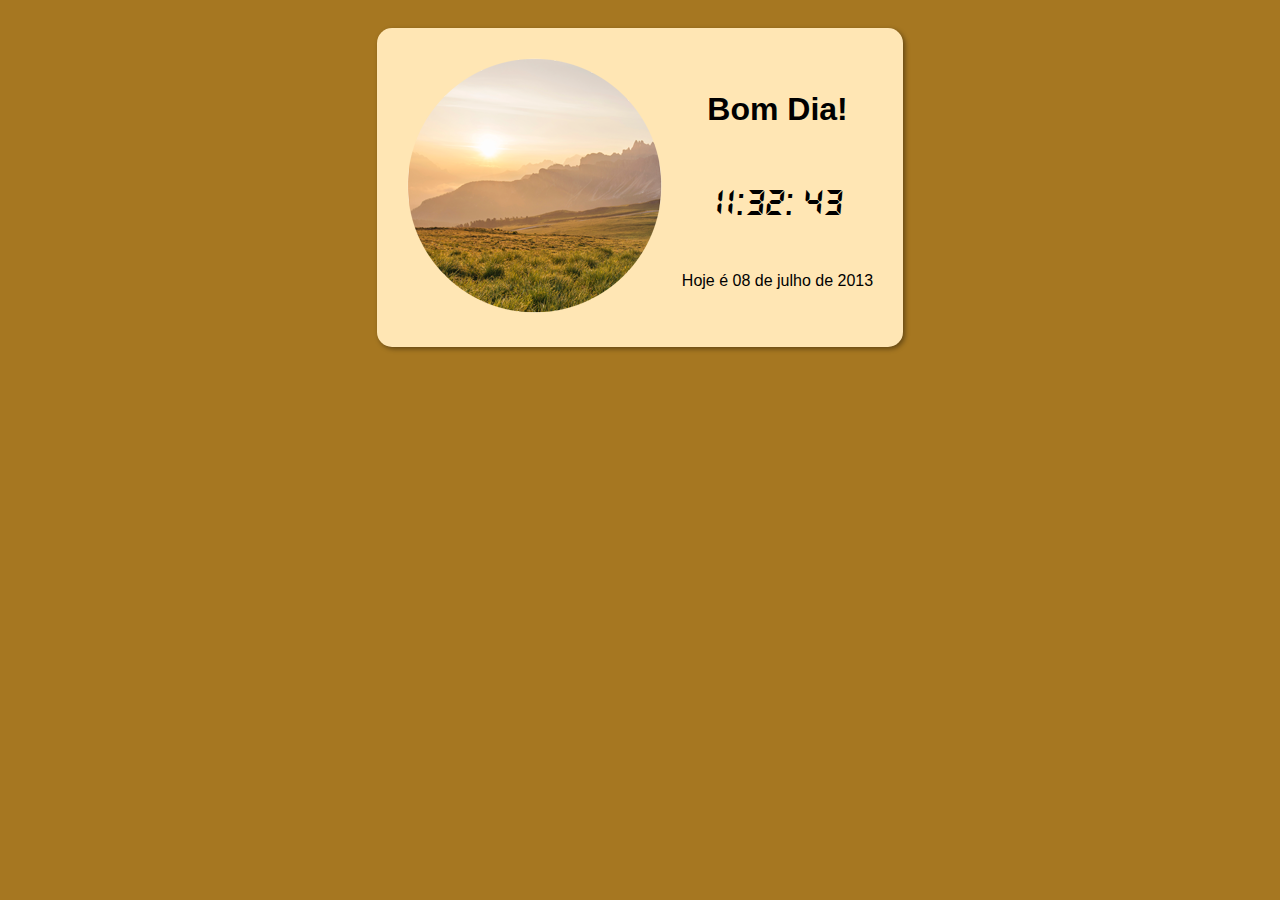
<file: hora v2/index.html>
<!DOCTYPE html>
<html lang="pt-br">
<head>
    <meta charset="UTF-8">
    <meta name="viewport" content="width=device-width, initial-scale=1.0">
    <title>Hora</title>
    <link rel="stylesheet" href="style.css">
</head>
<body onload="relogio()">
    <main>
        <div id="img">
            <img src="img/manha.png" alt="">
        </div>
        <div id="texto">
            <h1 id="res">Bom Dia!</h1>
            <h2 id="hora">11:32: 43</h2>
            <p>Hoje é 08 de julho de 2013</p>
        </div>
    </main>
    <script src="script.js"></script>
</body>
</html>
</file>
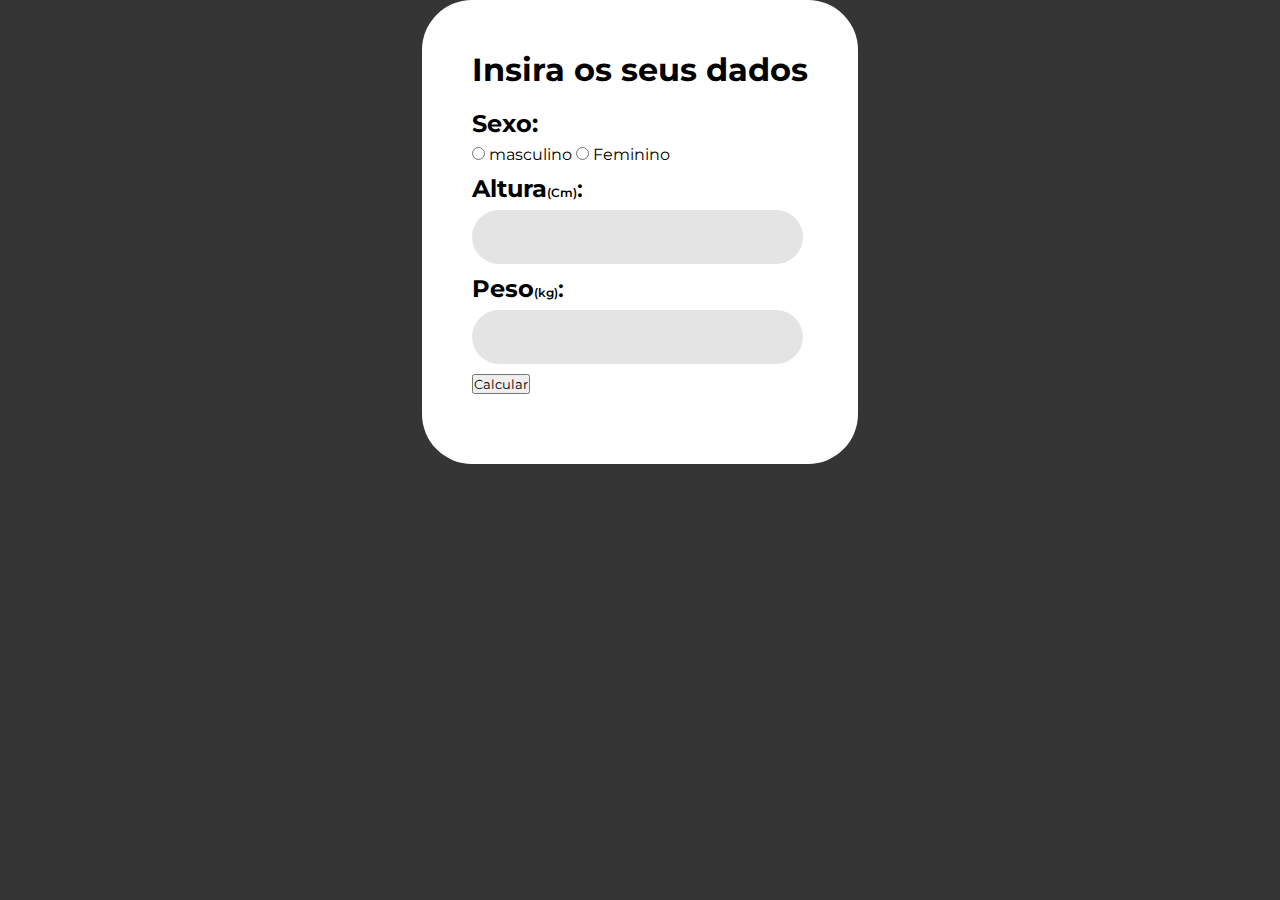
<file: imc/index.html>
<!DOCTYPE html>
<html lang="pt-br">
<head>
    <meta charset="UTF-8">
    <meta http-equiv="X-UA-Compatible" content="IE=edge">
    <meta name="viewport" content="width=device-width, initial-scale=1.0">
    <title>Calculador de IMC</title>
    <link rel="stylesheet" href="style.css">
</head>
<body>
    <form action="IMC">
        <h1>Insira os seus dados</h1>
        <section id="sexo">
            <h2>Sexo:</h2>
            <input type="radio" name="sexo" value="masculino" class="sexo">
            <label for="masculino">masculino</label>
            <input type="radio" name="sexo" value="feminino" class="sexo">
            <label for="feminino">Feminino</label>
        </section>
        <section id="altura">
            <h2>Altura<span class="um">(Cm)</span><span class="doispontos">:</span></h2>
            <input type="number" name="altura" id="altura">
        </section>
        <section class="peso">
            <h2>Peso<span class="um">(kg)</span><span class="doispontos">:</span></h2>
            <input type="number" name="peso" id="peso">
        </section>
        <section id="calcular">
            <input type="button" value="Calcular" onclick="calcular()">
        </section>
        <section id="resposta">

        </section>
    </form>
    <script src="script.js"></script>
</body>
</html>
</file>
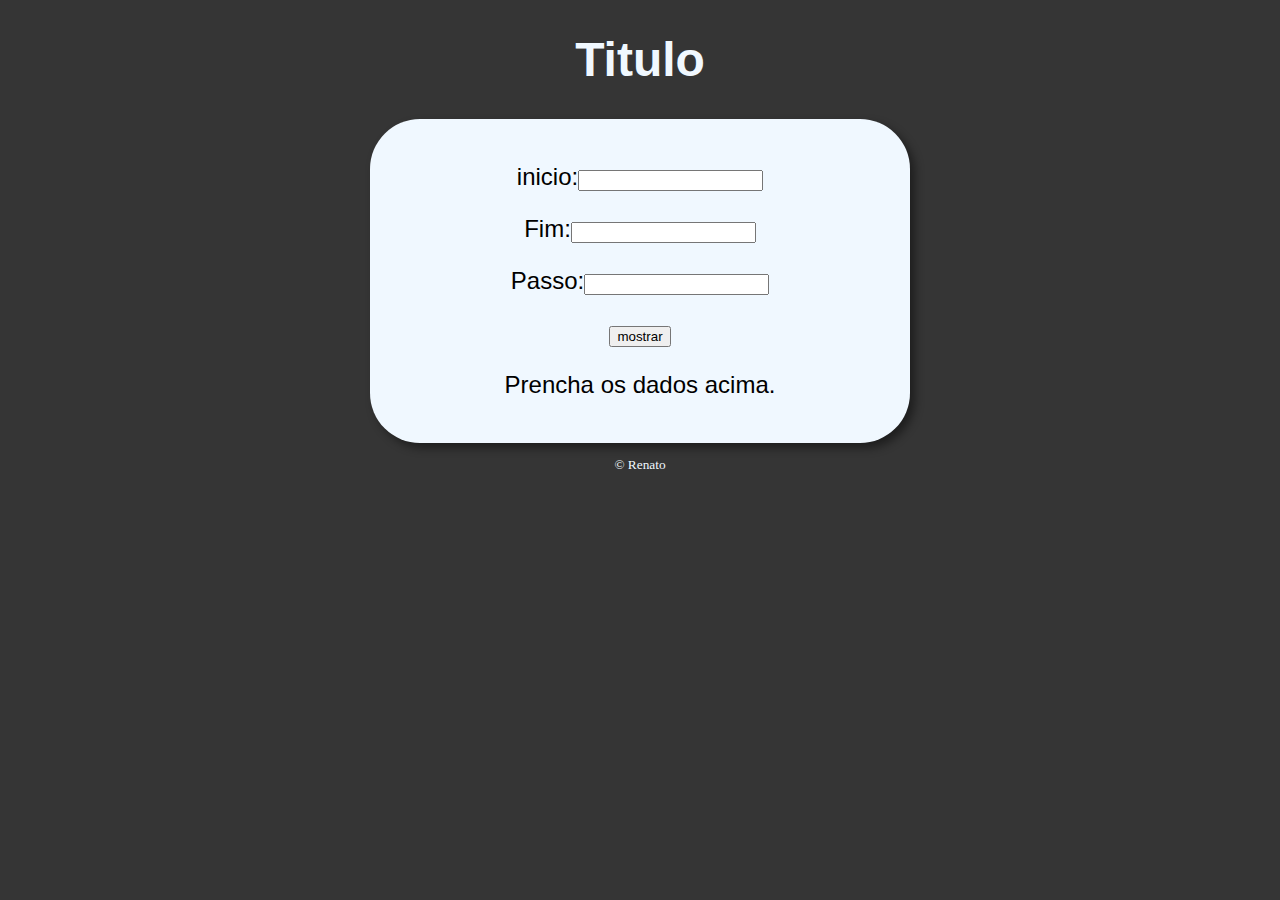
<file: ex 4/ex001.html>
<!DOCTYPE html>
<html lang="pt-br">
<head>
    <meta charset="UTF-8">
    <meta http-equiv="X-UA-Compatible" content="IE=edge">
    <meta name="viewport" content="width=device-width, initial-scale=1.0">
    <title>Document</title>
    <link rel="stylesheet" href="css.css">
</head>
<body>
    <header>
        <h1>Titulo</h1>
    </header>
    <section>
        <div>
            <p>inicio:<input type="number" name="inicio" id="inicio"></p>
            <p>Fim:<input type="number" name="fim" id="fim"></p>
            <p>Passo:<input type="number" name="passo" id="passo"></p>
            <p><input type="button" value="mostrar" onclick="clicar()"></p>
            <p id="res">Prencha os dados acima.</p>
        </div>
        <div>
           
        </div>
    </section>
    <footer>
        <p>&copy; Renato</p>
    </footer>
    <script src="js.js"></script>
</body>
</html>
</file>
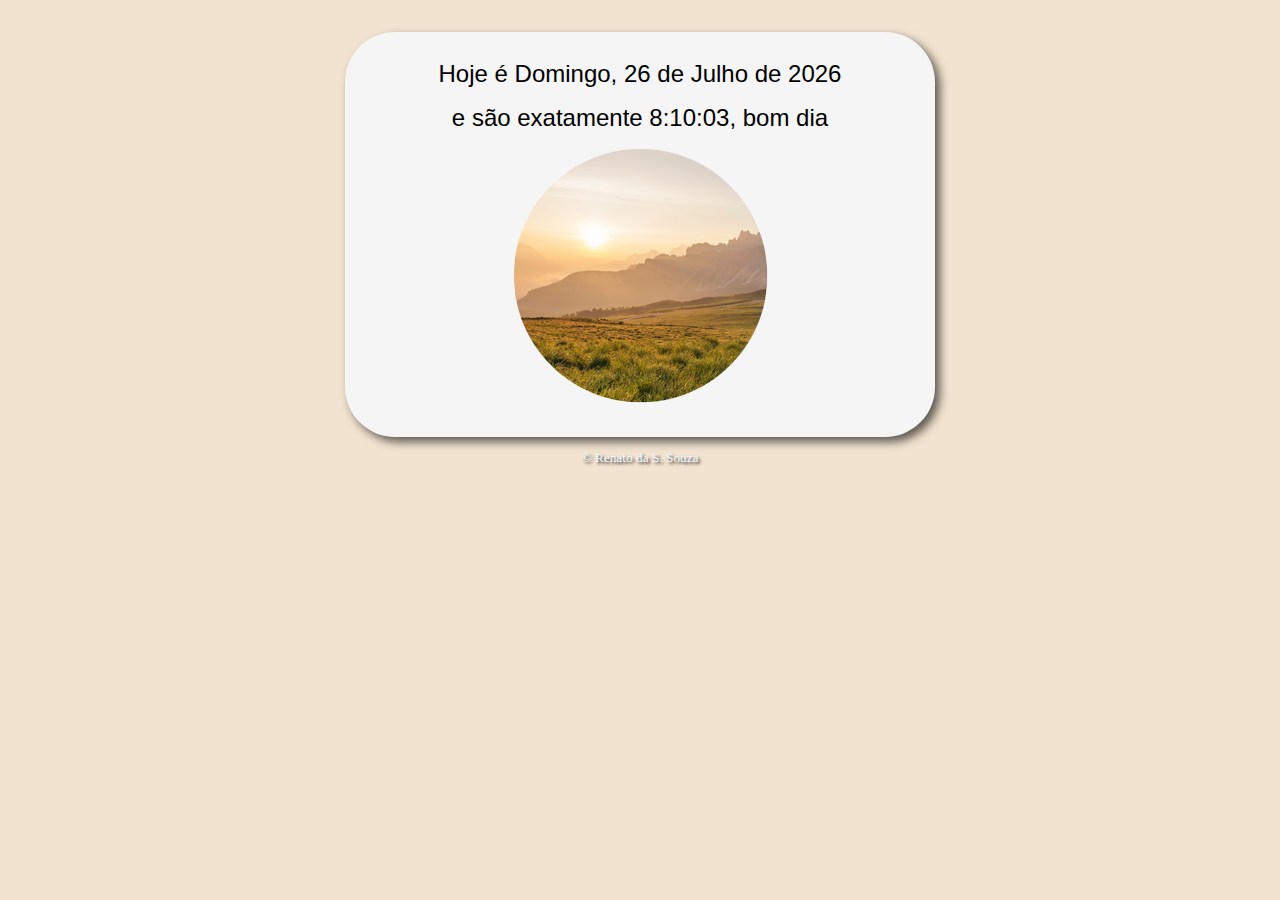
<file: hora/ex001.html>
<!DOCTYPE html>
<html lang="pt-br">
<head>
    <meta charset="UTF-8">
    <meta http-equiv="X-UA-Compatible" content="IE=edge">
    <meta name="viewport" content="width=device-width, initial-scale=1.0">
    <title>Document</title>
    <link rel="stylesheet" href="css.css">
</head>
<body onload="relogio()">
    <header>
        <h1></h1>
    </header>
    <section>
        <div id="data"></div>
        <div id="hora"></div>
        <div onclick="cicarimg()"><img id='img' src="" alt=""></div>
    </section>
    <footer>
        <p>&copy; Renato da S. Souza</p>
    </footer>
    <script src="js.js"></script>
</body>
</html>
</file>
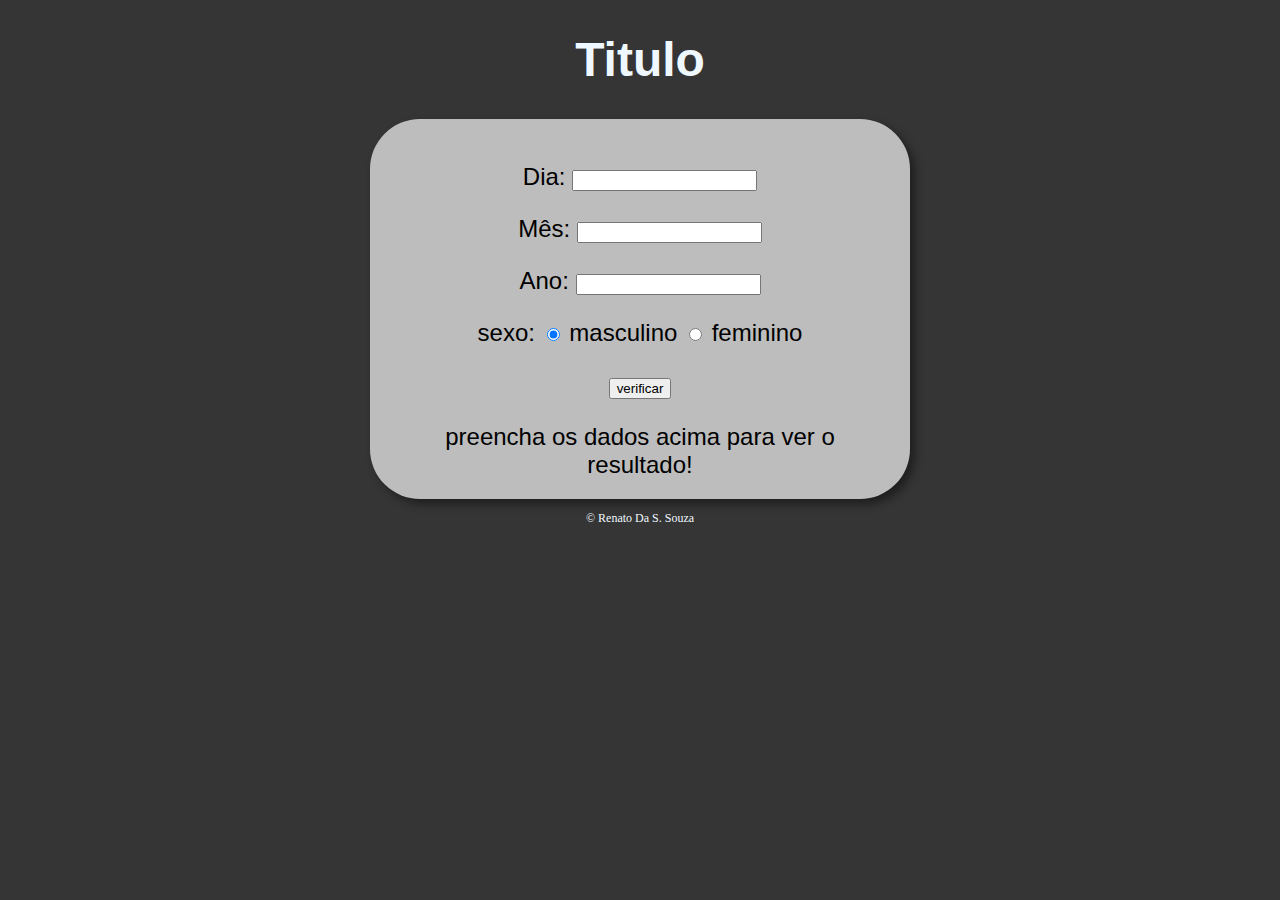
<file: pessoas/ex001.html>
<!DOCTYPE html>
<html lang="pt-br">
<head>
    <meta charset="UTF-8">
    <meta http-equiv="X-UA-Compatible" content="IE=edge">
    <meta name="viewport" content="width=device-width, initial-scale=1.0">
    <title>Document</title>
    <link rel="stylesheet" href="css.css">
</head>
<body>
    <header>
        <h1>Titulo</h1>
    </header>
    <section>
        <div>
            <p>Dia: <input type="number" name="txtdia" id="txtdia"></p>
            <p>Mês: <input type="number" name="txtmes" id="txtmes"></p>
            <p>Ano: <input type="number" name="txtano" id="txtano"></p>
            <p>sexo:
                <input type="radio" name="radsex" id="mas" checked>
                <label for="mas">masculino</label>
                <input type="radio" name="radsex" id="fem">
                <label for="fem">feminino</label>
            </p>
            <p>
                <input type="button" value="verificar" onclick="verificar()">
            </p>
        </div>
        <div id="res">
           preencha os dados acima para ver o resultado!
        </div>
    </section>
    <footer>
        <p>&copy; Renato Da S. Souza</p>
    </footer>
    <script src="js.js"></script>
</body>
</html>
</file>
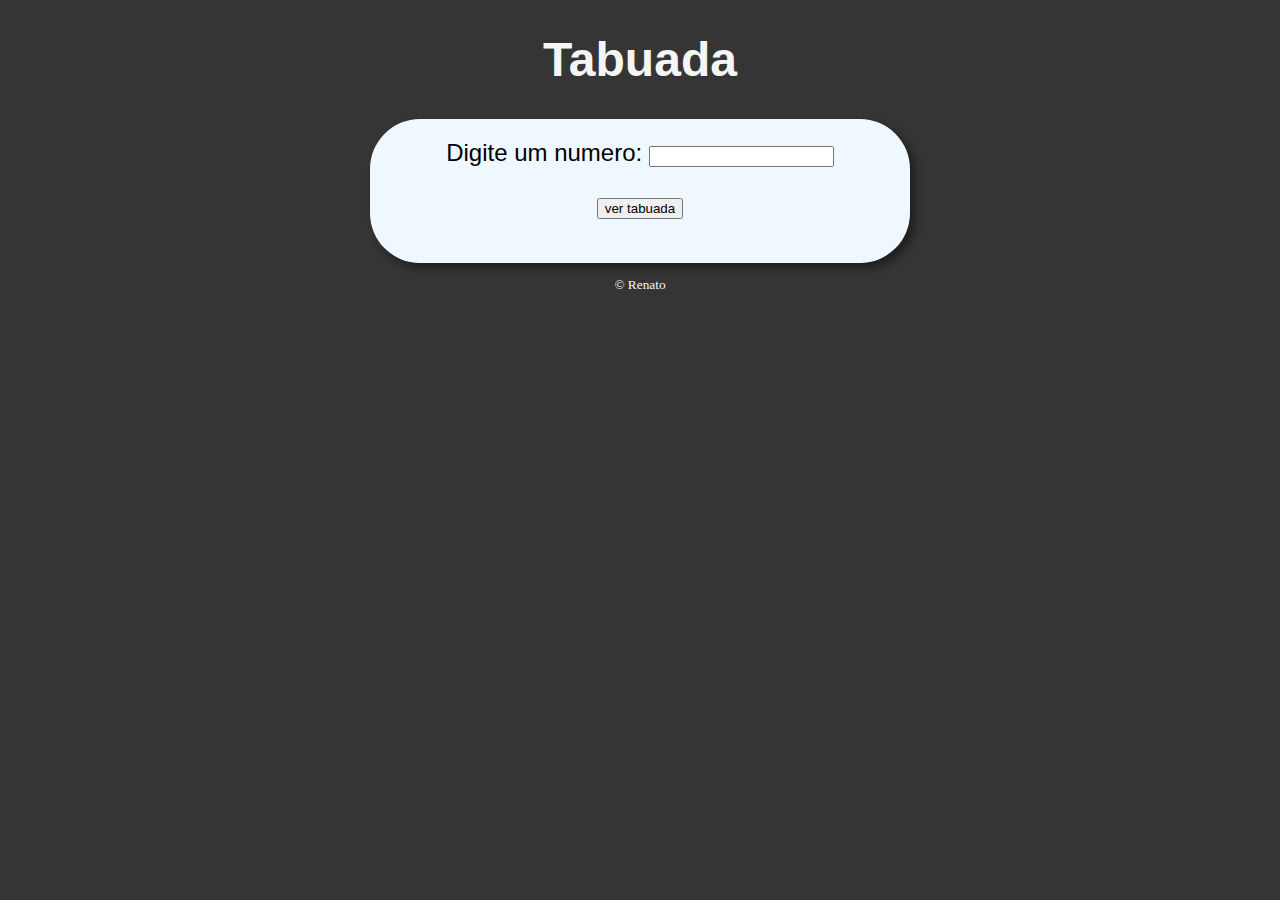
<file: tabuada/ex001.html>
<!DOCTYPE html>
<html lang="pt-br">
<head>
    <meta charset="UTF-8">
    <meta http-equiv="X-UA-Compatible" content="IE=edge">
    <meta name="viewport" content="width=device-width, initial-scale=1.0">
    <title>Tabuada</title>
    <link rel="stylesheet" href="css.css">
</head>
<body>
    <header>
        <h1>Tabuada</h1>
    </header>
    <section>
        <div>
            Digite um numero: <input type="number" name="num" id="num">
            <p><input type="button" value="ver tabuada" onclick="VerTabuada()"></p>
        </div>
        <div>
            <p id="1"></p>
            <p id="2"></p>
            <p id="3"></p>
            <p id="4"></p>
            <p id="5"></p>
            <p id="6"></p>
            <p id="7"></p>
            <p id="8"></p>
            <p id="9"></p>
            <p id="10"></p>
        </div>
    </section>
    <footer>
        <p>&copy; Renato</p>
    </footer>
    <script src="js.js"></script>
</body>
</html>
</file>
<file: hora v2/style.css>
@font-face{
    font-family: relogio;
    src: url(fonts/DS-DIGIT.TTF)
}
@import url('https://fonts.googleapis.com/css2?family=Poppins:wght@400;600&display=swap');

*{
    font-family: 'Poppins', sans-serif;
}
body{
    background-color:#A67721;

    display: flex;
    align-items: center;
    justify-content: center;
}
main{
    background-color: #FFE6B4;
    box-shadow: 2px 2px 5px rgba(0, 0, 0, 0.404);
    border-radius: 15px;

    margin-top: 20px;

    width: fit-content;
    height: fit-content;
    padding: 30px;

    display: flex;
    align-items: center;
}
div#texto{
    display: flex;
    flex-direction: column;
    align-items: center;
    margin-left: 20px;
}
h2{
    font-family: "relogio", sans-serif;
    font-size: 2.5em;
}
</file>
<file: imc/style.css>
@import url('https://fonts.googleapis.com/css2?family=Montserrat:ital,wght@0,100;0,200;0,300;0,400;0,500;0,600;0,700;0,800;0,900;1,100;1,200;1,300;1,400;1,500;1,600;1,700;1,800;1,900&display=swap');

*{
    font-family: "montserrat", Arial, sans-serif;
    margin: 0;
    padding: 0;
}
h2{
    margin-bottom: 7px;
}
h1{
    margin-bottom: 20px;
}
section > input[type="radio"]{
    padding-right: 20px;
}
body{
    background-color: rgb(53, 53, 53);
}
form{
    background-color: white;
    padding: 50px;
    border-radius: 50px;
    width: fit-content;
    margin: auto;
}
form section{
    padding-bottom: 10px;
}
form input[type="number"]{
    width: calc(100% - 60px);
    font-size: 1.2em;
    padding: 15px 15px 15px 40px;
    border-radius: calc(1.2em + 20px);
    border: none;
    background-color: rgb(228, 228, 228);
}
form input[type="number"]:hover,
form input[type="number"]:focus{
    border: none;
    outline: none;
}
span.um{
    font-size: .5em;
    font-weight: 600;
}
span.doispontos{
    font-weight: 600;
}
</file>
<file: ex 4/css.css>
body{
    background-color: rgb(53, 53, 53);
    font: normal 18pt arial;
    color: aliceblue;
    text-align: center;
}
section{
    background-color: aliceblue;
    border-radius: 50px;
    padding: 15pt;
    width: 500px;
    margin: auto;
    color: black;
    box-shadow: 5px 5px 10px rgba(0, 0, 0, 0.438);
}
footer{
    font: normal 10pt italic ;
}
</file>
<file: hora/css.css>
body{
    background-color: rgb(53, 53, 53);
    font: normal 18pt arial;
    color: aliceblue;
    text-align: center;
}


section{
    background-color: rgb(245, 245, 245);
    border-radius: 50px;
    padding: 15pt;
    width: 550px;
    margin: auto;
    color: black;
    box-shadow: 5px 5px 10px rgba(0, 0, 0, 0.61);
}
div{
    padding: 8px;
}
footer{
    font: normal 10pt italic;
    text-shadow: 2px 2px 3px rgba(0, 0, 0, 0.863);
}
</file>
<file: pessoas/css.css>
body{
    background-color: rgb(53, 53, 53);
    font: normal 18pt arial;
    color: aliceblue;
    text-align: center;
}
section{
    background-color: rgb(189, 189, 189);
    border-radius: 50px;
    padding: 15pt;
    width: 500px;
    margin: auto;
    color: black;
    box-shadow: 5px 5px 10px rgba(0, 0, 0, 0.438);
}
footer{
    font: normal 9pt italic;
}
</file>
<file: tabuada/css.css>
body{
    background-color: rgb(53, 53, 53);
    font: normal 18pt arial;
    color: rgb(245, 245, 245);
    text-align: center;
}
section{
    background-color: aliceblue;
    border-radius: 50px;
    padding: 15pt;
    width: 500px;
    margin: auto;
    color: black;
    box-shadow: 5px 5px 10px rgba(0, 0, 0, 0.438);
}
footer{
    font: normal 10pt italic ;
}
</file>
